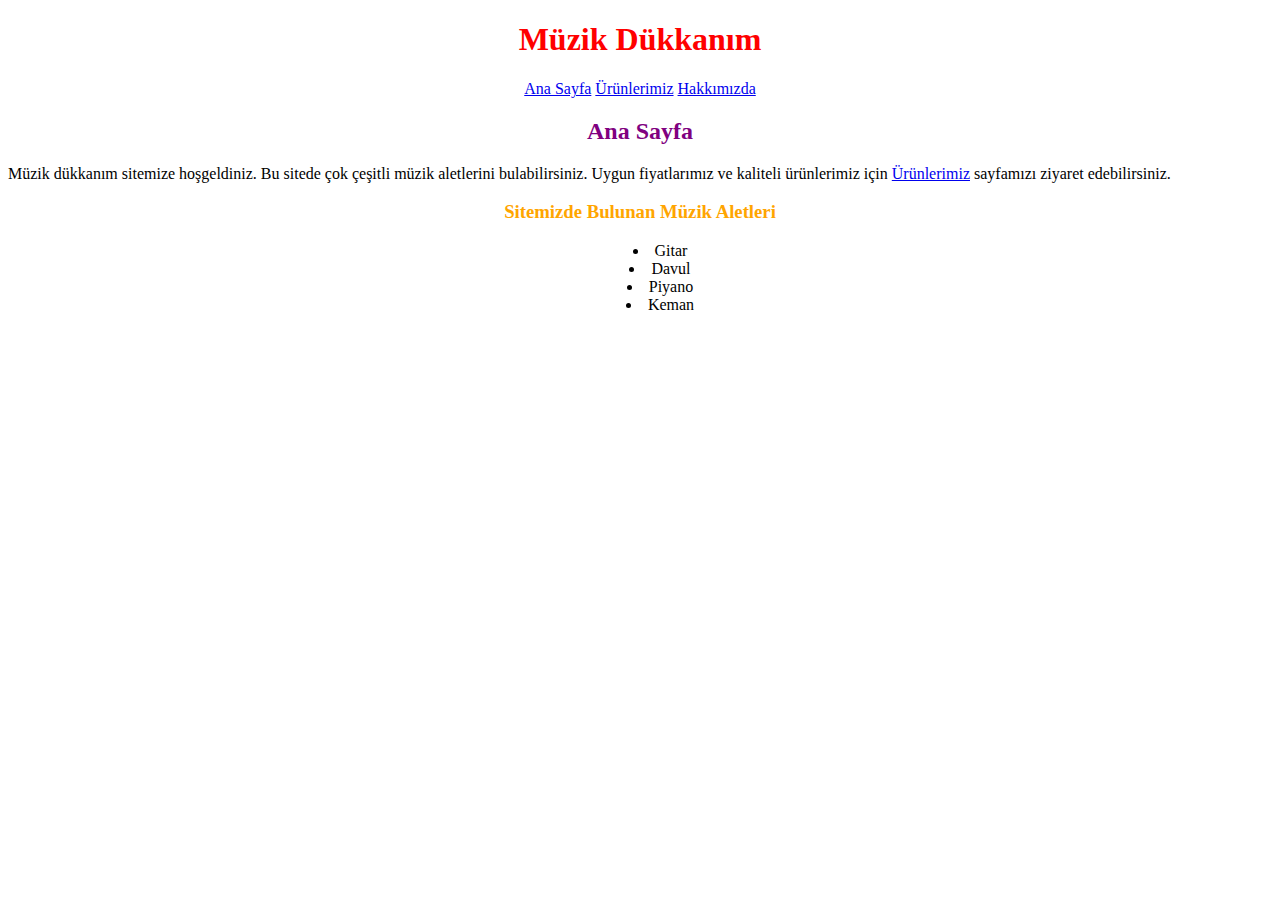
<file: index.html>
<!DOCTYPE html>
<html lang="tr">
<head>
    <link rel="stylesheet" type="text/css" href="style.css" />
    <meta charset="UTF-8">
    <meta http-equiv="X-UA-Compatible" content="IE=edge">
    <meta name="viewport" content="width=device-width, initial-scale=1.0">
    <title>Ana Sayfa</title>
</head>
<body >
  <h1 class="baslik">Müzik Dükkanım</h1>
  <div class="link">
  <a href="index.html">Ana Sayfa</a>
  <a href="products.html">Ürünlerimiz</a>
  <a href="about.html">Hakkımızda</a>
   </div>
  <h2 class="altbaslik">Ana Sayfa</h2>
  <p>Müzik dükkanım sitemize hoşgeldiniz. Bu sitede çok çeşitli müzik aletlerini bulabilirsiniz.
     Uygun fiyatlarımız ve kaliteli ürünlerimiz için <a href="products.html">Ürünlerimiz</a> sayfamızı ziyaret edebilirsiniz.  </p>
  <h3 class="listebaslik">Sitemizde Bulunan Müzik Aletleri</h3>
  <div >
  <ul class="liste">
    <li>Gitar</li>
    <li>Davul</li>
    <li>Piyano</li>
    <li>Keman</li>
  </ul>
  </div>
</body>
</html>
</file>
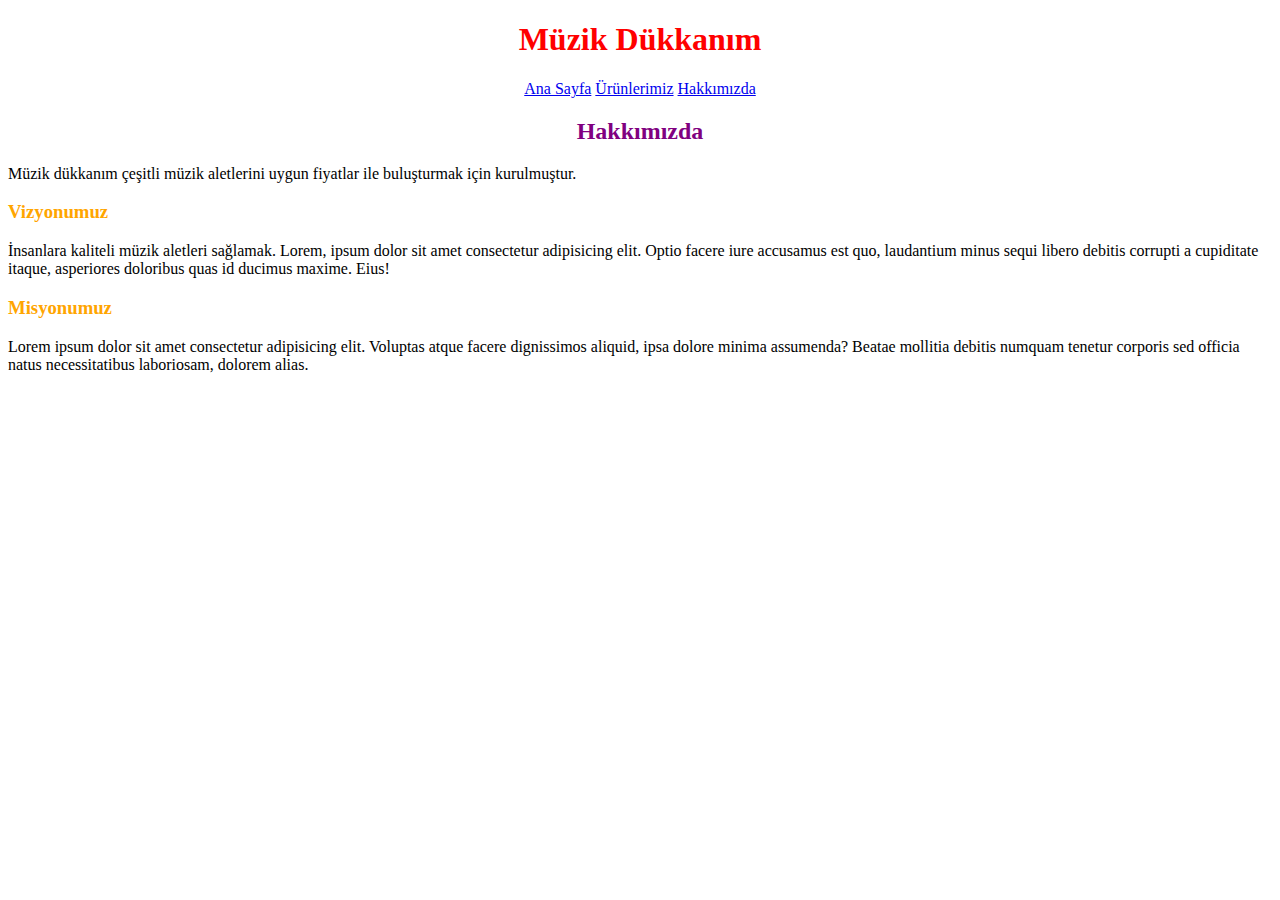
<file: about.html>
<!DOCTYPE html>
<html lang="tr">
<head>
    <link rel="stylesheet" type="text/css" href="style.css" />
    <meta charset="UTF-8">
    <meta http-equiv="X-UA-Compatible" content="IE=edge">
    <meta name="viewport" content="width=device-width, initial-scale=1.0">
    <title>Ana Sayfa</title>
</head>
<body >
  <h1 class="baslik">Müzik Dükkanım</h1>
  <div class="link">
  <a href="index.html">Ana Sayfa</a>
  <a href="products.html">Ürünlerimiz</a>
  <a href="about.html">Hakkımızda</a>
   </div>
  <h2 class="altbaslik">Hakkımızda</h2>
   <p>Müzik dükkanım çeşitli müzik aletlerini uygun fiyatlar ile buluşturmak için kurulmuştur.</p>
  <h3 class="baslik2">Vizyonumuz</h3>
   <p>İnsanlara kaliteli müzik aletleri sağlamak. Lorem, ipsum dolor sit amet consectetur adipisicing elit. Optio facere iure accusamus est quo, laudantium minus sequi libero debitis corrupti a cupiditate itaque, asperiores doloribus quas id ducimus maxime. Eius!  </p>
  <h3 class="baslik2">Misyonumuz</h3>
   <p>Lorem ipsum dolor sit amet consectetur adipisicing elit. Voluptas atque facere dignissimos aliquid, ipsa dolore minima assumenda? Beatae mollitia debitis numquam tenetur corporis sed officia natus necessitatibus laboriosam, dolorem alias.</p>
 
</body>
</html>
</file>
<file: style.css>
.baslik{
   color:red ;
   text-align:center;
}
.altbaslik{
    color:purple;
    text-align:center;
}
.listebaslik{
    color:orange;
    text-align:center;
}
.link{
    text-align:center;
}
.liste{
    list-style-position: inside ;
    text-align:center;
}
.resim{
    max-width: 200px;
    height: auto;
}
.baslik2{
    color:orange;
}
</file>
